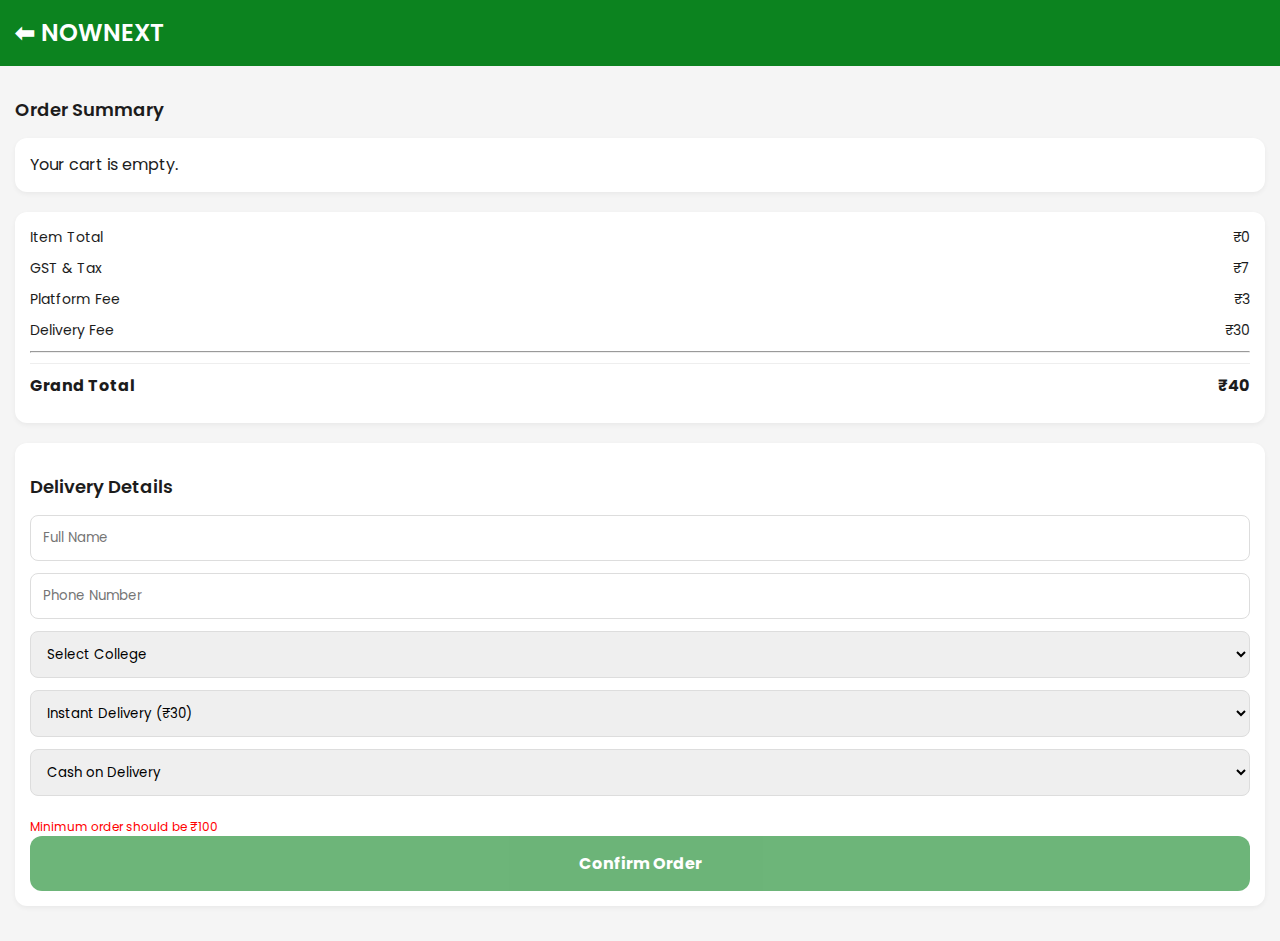
<file: cart.html>
<!DOCTYPE html>
<html lang="en">
<head>
    <meta charset="UTF-8">
    <meta name="viewport" content="width=device-width, initial-scale=1.0">
    <title>Your Cart - NOWNEXT</title>
    <link href="https://fonts.googleapis.com/css2?family=Poppins:wght@400;600&display=swap" rel="stylesheet">
    <link rel="stylesheet" href="css/style.css">
</head>
<body>
    <header class="top-header">
        <div class="logo" onclick="location.href='index.html'" style="cursor:pointer;">⬅ NOWNEXT</div>
    </header>

    <div class="container">
        <h3 class="section-title">Order Summary</h3>
        
        <div id="cart-items-container" class="cart-items-list">
            </div>

        <div class="bill-details">
            <div class="bill-row"><span>Item Total</span><span id="subtotal">₹0</span></div>
            <div class="bill-row"><span>GST & Tax</span><span>₹7</span></div>
            <div class="bill-row"><span>Platform Fee</span><span>₹3</span></div>
            <div class="bill-row"><span>Delivery Fee</span><span id="delivery-fee">₹0</span></div>
            <hr>
            <div class="bill-row total"><span>Grand Total</span><span id="grand-total">₹0</span></div>
        </div>

        <div class="checkout-form">
            <h3 class="section-title">Delivery Details</h3>
            <input type="text" id="userName" placeholder="Full Name" required>
            <input type="tel" id="userPhone" placeholder="Phone Number" required>
            
            <select id="userCollege">
                <option value="">Select College</option>
                <option value="REC Kannauj">REC Kannauj</option>
                <option value="Mahamaya Polytechnic">Mahamaya Polytechnic</option>
                <option value="GMC">GMC</option>
            </select>

            <select id="deliveryType" onchange="updateBill()">
                <option value="instant">Instant Delivery (₹30)</option>
                <option value="slot">Slot Wise Delivery (₹20)</option>
            </select>

            <select id="deliverySlot" style="display:none;">
                <option value="07:30 AM - 08:30 AM">07:30 AM - 08:30 AM</option>
                <option value="01:30 PM - 02:30 PM">01:30 PM - 02:30 PM</option>
                <option value="05:00 PM - 06:00 PM">05:00 PM - 06:00 PM</option>
                <option value="08:30 PM - 10:00 PM">08:30 PM - 10:00 PM</option>
            </select>

            <select id="paymentMethod">
                <option value="Cash on Delivery">Cash on Delivery</option>
                <option value="Online Payment">Online Payment</option>
            </select>

            <p id="min-order-msg" style="color:red; font-size:12px; margin-top:10px; display:none;">Minimum order should be ₹100</p>
            
            <button class="confirm-btn" onclick="sendToWhatsApp()">Confirm Order</button>
        </div>
    </div>

    <script src="js/app.js"></script>
    <script>
        // Specific logic for Cart Page
        window.onload = function() {
            displayCart();
            updateBill();
        };

        // Show/Hide slot dropdown based on delivery type
        document.getElementById('deliveryType').addEventListener('change', function() {
            const slotSelect = document.getElementById('deliverySlot');
            slotSelect.style.display = (this.value === 'slot') ? 'block' : 'none';
        });
    </script>
</body>
</html>
</file>
<file: css/style.css>
/* GLOBAL STYLES */
* {
    margin: 0;
    padding: 0;
    box-sizing: border-box;
    font-family: 'Poppins', sans-serif;
}

body {
    background-color: #F5F5F5;
    color: #1C1C1C;
    line-height: 1.5;
}

/* ================= HEADER ================= */
.top-header {
    background-color: #0C831F;
    padding: 15px;
    color: #FFFFFF;
    position: sticky;
    top: 0;
    z-index: 1000;
}

.logo {
    font-size: 24px;
    font-weight: 600;
}

.delivery-line {
    font-size: 12px;
    margin-top: 4px;
    opacity: 0.9;
}

/* ================= CONTAINER ================= */
.container {
    padding: 15px;
}

.section-title {
    font-size: 18px;
    margin: 15px 0;
    font-weight: 600;
}

/* ================= SEARCH BAR ================= */
.search-container {
    margin-bottom: 20px;
}

.search-container input {
    width: 100%;
    padding: 14px;
    border-radius: 12px;
    border: 1px solid #ddd;
    outline: none;
    font-size: 14px;
    box-shadow: 0 2px 4px rgba(0,0,0,0.02);
}

/* ================= CATEGORY SCROLL (FIXED) ================= */
.category-grid {
    display: flex !important;       /* Forces horizontal row */
    overflow-x: auto !important;    /* Allows sliding */
    gap: 12px;
    padding: 5px 0 15px 0;
    scrollbar-width: none;
}

.category-grid::-webkit-scrollbar {
    display: none;
}

.category-card {
    flex: 0 0 85px !important;     /* Keeps width consistent */
    background: #FFFFFF;
    border-radius: 12px;
    padding: 12px 8px;
    text-align: center;
    box-shadow: 0 2px 6px rgba(0,0,0,0.06);
    cursor: pointer;
    display: flex !important;
    flex-direction: column !important;
    align-items: center !important;
}

.cat-img {
    font-size: 28px;
    margin-bottom: 6px;
    display: block;
}

.category-card p {
    font-size: 11px;
    font-weight: 600;
    color: #333;
    margin: 0;
}

/* ================= PRODUCT LIST GRID ================= */
.product-list {
    display: grid;
    grid-template-columns: repeat(2, 1fr);
    gap: 12px;
}

.product-card {
    background: #FFF;
    border-radius: 12px;
    padding: 12px;
    border: 1px solid #EEE;
    display: flex;
    flex-direction: column;
}

.product-image {
    background: #F8F8F8;
    height: 100px;
    border-radius: 8px;
    display: flex;
    align-items: center;
    justify-content: center;
    font-size: 40px;
    margin-bottom: 10px;
}

.product-name {
    font-size: 14px;
    font-weight: 600;
    height: 40px;
    overflow: hidden;
}

.product-qty {
    font-size: 11px;
    color: #666;
    margin-bottom: 10px;
}

.product-footer {
    display: flex;
    justify-content: space-between;
    align-items: center;
    margin-top: auto;
}

.price {
    font-weight: 700;
    font-size: 15px;
}

.add-btn {
    background: #FFF;
    border: 1px solid #0C831F;
    color: #0C831F;
    padding: 6px 16px;
    border-radius: 8px;
    font-weight: 700;
    cursor: pointer;
    font-size: 12px;
}

/* ================= CART & CHECKOUT PAGE ================= */
.cart-items-list, .bill-details, .checkout-form {
    background: #FFF;
    border-radius: 12px;
    padding: 15px;
    margin-bottom: 20px;
    box-shadow: 0 2px 5px rgba(0,0,0,0.05);
}

.cart-item, .bill-row {
    display: flex;
    justify-content: space-between;
    margin-bottom: 10px;
    font-size: 14px;
}

.total {
    color: #1C1C1C;
    font-weight: 700;
    font-size: 16px;
    margin-top: 10px;
    border-top: 1px solid #eee;
    padding-top: 10px;
}

.checkout-form input, .checkout-form select {
    width: 100%;
    padding: 12px;
    margin-bottom: 12px;
    border: 1px solid #DDD;
    border-radius: 8px;
}

.confirm-btn {
    width: 100%;
    background: #0C831F;
    color: #FFF;
    border: none;
    padding: 15px;
    border-radius: 12px;
    font-weight: 700;
    font-size: 16px;
}

/* ================= FLOATING CART BAR ================= */
.floating-cart {
    position: fixed;
    bottom: 20px;
    left: 15px;
    right: 15px;
    background: #0C831F;
    color: #FFF;
    padding: 15px 20px;
    border-radius: 12px;
    display: flex;
    justify-content: space-between;
    align-items: center;
    box-shadow: 0 4px 20px rgba(0,0,0,0.3);
    z-index: 1000;
}
</file>
